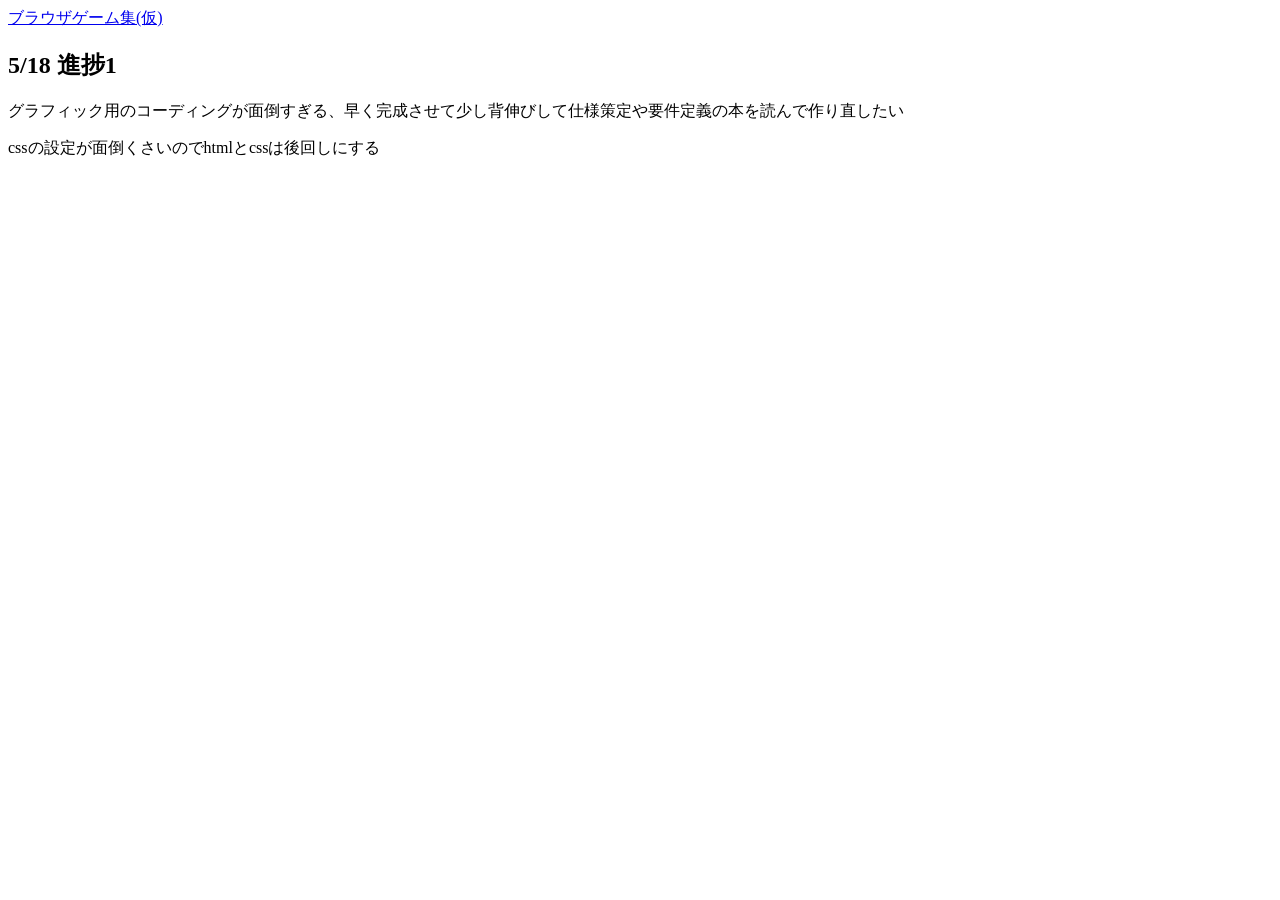
<file: blog.html>
<!DOCTYPE html>
<html>
<head>
<title>OnibiJPの開発日記</title>
</head>    
<body>
<main>
    <a href = "index.html">ブラウザゲーム集(仮)</a>
    <h2  id = "5/1">5/18 進捗1</h2>
    <p  id = "5/1">グラフィック用のコーディングが面倒すぎる、早く完成させて少し背伸びして仕様策定や要件定義の本を読んで作り直したい</p>
    <p  id = "5/1">cssの設定が面倒くさいのでhtmlとcssは後回しにする</p>
</main>
</body>
</html>
</file>
